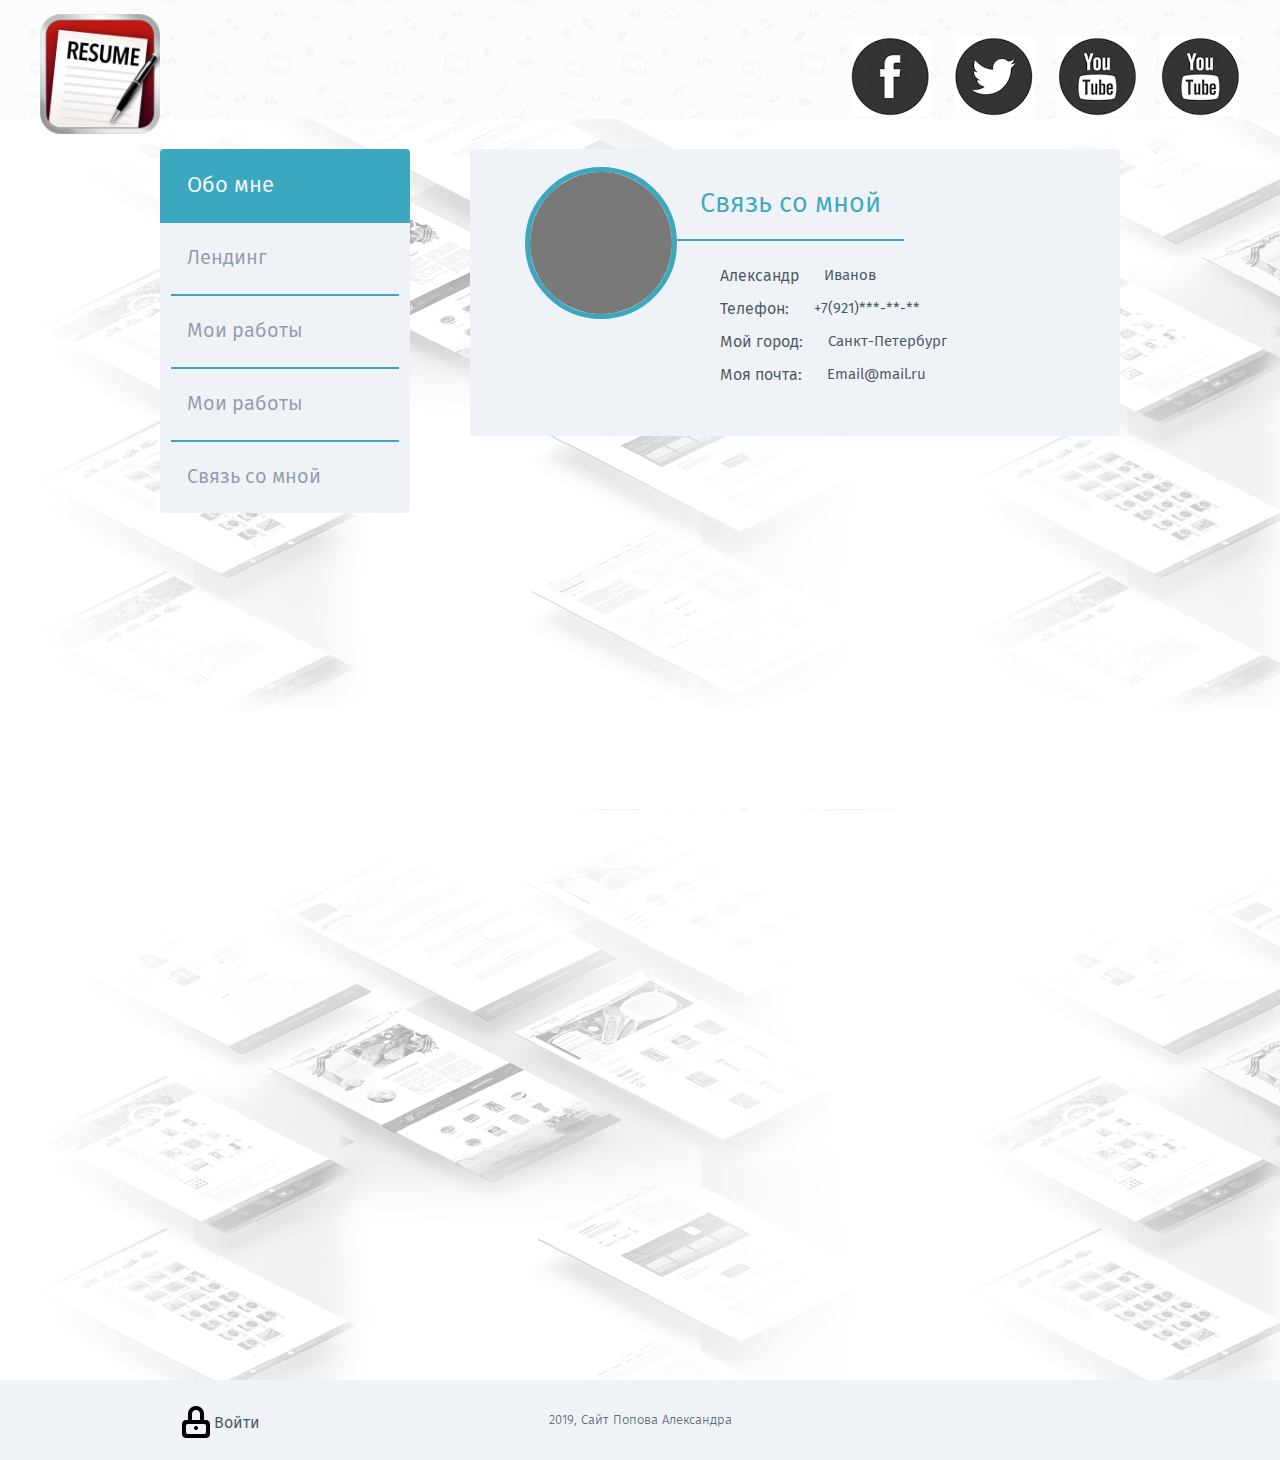
<file: contact.html>
<!-- contact.html -->
<!DOCTYPE html>
<html lang="en">
<head>
	<meta charset="UTF-8">
	<title>Главная страница</title>
	<!-- SEO -->
	<meta name="description" content="Резюме">
	<meta name="author" content="Попов Александр">
	<meta name="keywords" content="резюме">
	<!-- favicon.ico -->
	<!-- <link rel="shortcut ico" type="image/x-icon" href="/favicon.ico">
	<link rel="icon" type="image/x-icon" href="/favicon.ico"> -->
	<!-- FONTS -->
	<link rel="stylesheet" type="text/css" href="fonts/fira.css">
	
	<!-- bower CSS -->
	<link rel="stylesheet" type="text/css" href="/bower/normalize.css/normalize.css">
	<!-- CSS -->
	<link rel="stylesheet" type="text/css" href="css/main.css">
	<link rel="stylesheet" type="text/css" href="css/about-me.css">	
<!-- modernizer -->
	<script src="bower/modernizer/modernizr.js"></script>
</head>
<body>
	
	<div class="wrapper">
		<div class="main-content">
			<header class="page-header">
				<div class="container-big">
					<a class="header-logo-link">
						<img src="/img/resume.png" alt="logo" class="logo-img">
						<span class="header-logo-text">Сайт портфолио</span>
					</a>
					<ul class="socials">
						<li class="socials-item"><a href="http://vk.com" target="_blank" class="socials-link vk">vk.com</a></li>
						<li class="socials-item"><a href="http://twitter.com" target="_blank" class="socials-link tw">twitter.com</a></li>
						<li class="socials-item"><a href="http://ru-ru.facebook.com" target="_blank" class="socials-link fb">facebook</a></li>
						<li class="socials-item"><a href="http://github.com" target="_blank" class="socials-link gt">github</a>
						</li>
					</ul>
					
				</div>
				<div class="container">
					<!-- Сайдбар -->
					<aside class="sidebar">
						<nav class="navigation">
							<ul class="navigation-list">
								<li class="navigation-item current"><a href="/" class="navigation-link">Обо мне</a></li>
								<li class="navigation-item"><a href="http://www.aleksandr.eu5.net/landing/show" class="navigation-link">Лендинг</a></li>
								<li class="navigation-item"><a href="my-work.html" class="navigation-link">Мои работы</a></li>
								<li class="navigation-item"><a href="my-work.html" class="navigation-link">Мои работы</a></li>
								<li class="navigation-item"><a href="contact.html" class="navigation-link">Связь со мной</a></li>
							</ul>
						</nav>
						<adress class="contact">
						<!-- написать -->
						</adress>
					</aside>
					<!-- Изменяемый контент -->
					<div class="variable-content">
						<section class="aboutbox">
							<div class="aboutbox-body clearfix">
								<h2 class="aboutbox-header">Связь со мной</h2>
								<div class="image-wrap">
									<div class="avatar-box"><img src="img/greyfon.jpg" alt="Александр" class="avatar"></div>
								</div>
							<div class="worksheet-wrap">
								<ul class="worksheet-list">
									<li class="worksheet-item clearfix">
										<div class="worksheet-what">Александр</div>
										<div class="worksheet-info">Иванов</div>
									</li>
									<li class="worksheet-item clearfix">
										<div class="worksheet-what">Телефон:</div>
										<div class="worksheet-info">+7(921)***-**-**</div>
									</li>
									<li class="worksheet-item clearfix">
										<div class="worksheet-what">Мой город:</div>
										<div class="worksheet-info">Санкт-Петербург</div>
									</li>
									<li class="worksheet-item clearfix">
										<div class="worksheet-what">Моя почта:</div>
										<div class="worksheet-info">Email@mail.ru</div>
									</li>
									<!-- <div class="worksheet-item clearfix">
										<div class="worksheet-what">Ключевые навыки:</div>
										<div class="worksheet-skills skills"><ul class="skills-list">
											<li class="skill-item">html</li>
											<li class="skill-item">css</li>
											<li class="skill-item">javascript</li>
											<li class="skill-item">gulp</li>
											<li class="skill-item">git</li>
										</ul>
										</div>
									</div> -->
								</ul>
							</div>
						</div>
						</section>
						<!-- <div class="aboutbox"></div>
						<div class="aboutbox"></div> -->
						<!-- <section class="aboutbox">
							<h2 class="aboutbox-header">Опыт работы</h2>
							<div class="aboutbox-body">
								<ul class="aboutbox-list">
									<li class="aboutbox-item icon-college">
										<div class="where">Высшее</div>
										<div class="period">Октябрь</div>
									</li>
									<li class="aboutbox-item icon-course">
										<div class="where">Курсы</div>
										<div class="period">Ноябрь</div>
									</li>
								</ul>
							</div>
						</section> -->
					</div>
				</div>
			</header>
		</div>
	</div>
	<footer class="page-footer">
		<div class="container">
			<div class="lock"><a href="#" class="lock-inner">Войти</a></div>
			<div class="copyright">2019, Сайт Попова Александра</div>
		</div>
	</footer>

	<script src="bower/jquery/dist/jquery.js"></script>
	<script src="js/main.js"></script>
</body>
</html>
</file>
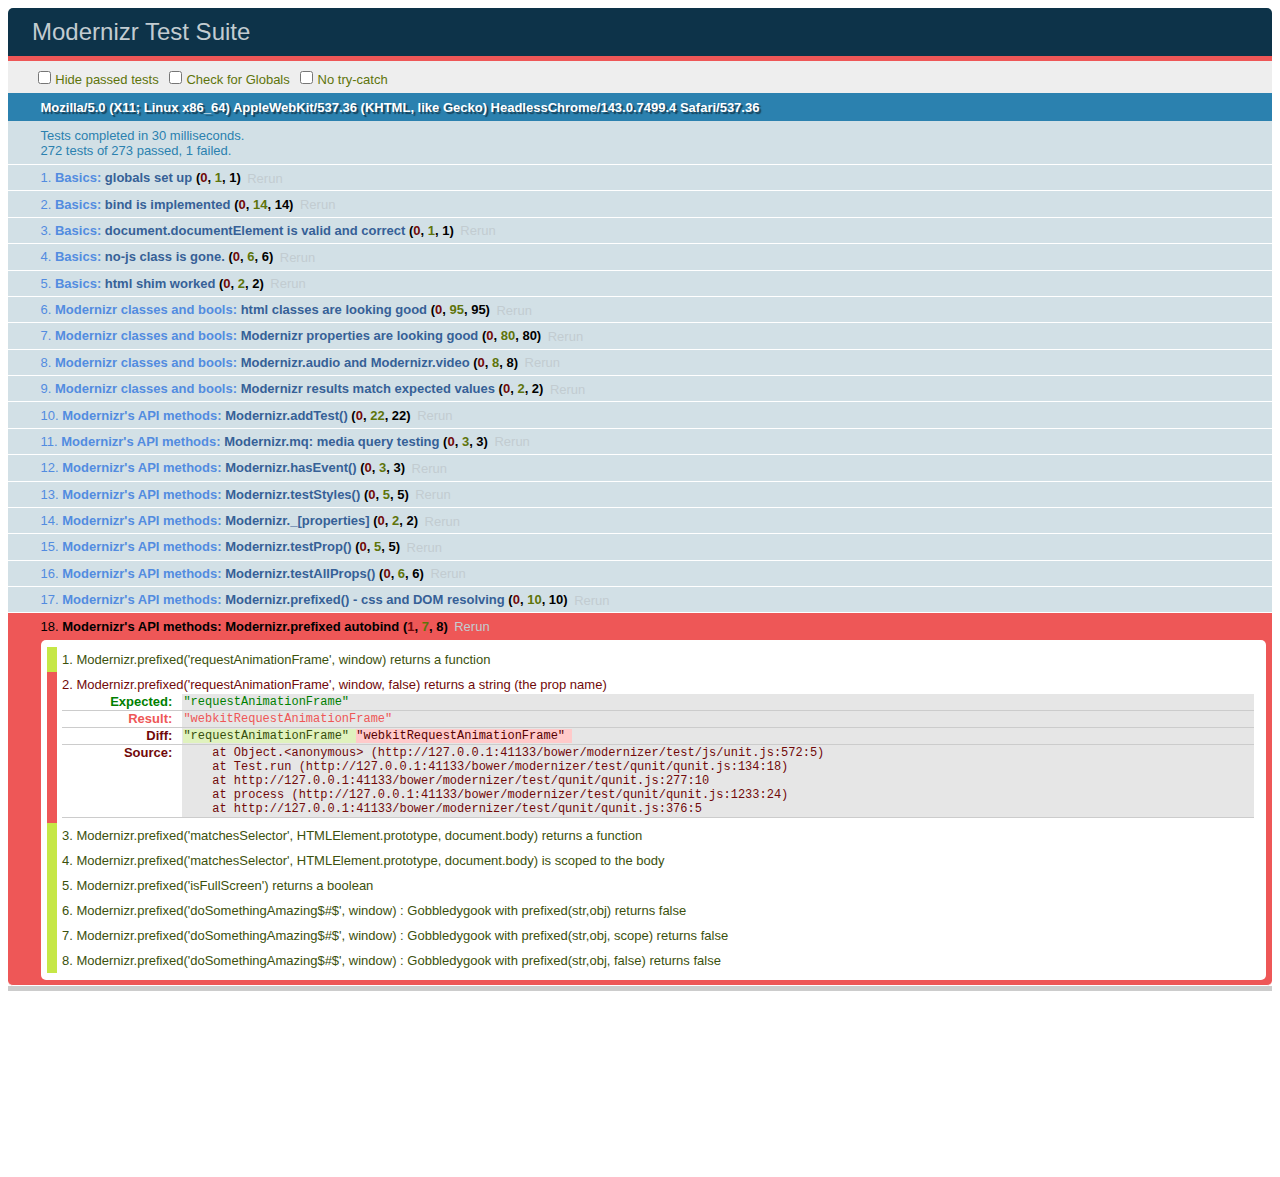
<file: bower/modernizer/test/basic.html>
<!DOCTYPE html>
<html class="+no-js no-js- no-js i-has-no-js">
<head>
  <meta charset="UTF-8">
  <title>Modernizr Test Suite</title>
  <link rel="stylesheet" href="qunit/qunit.css">
  <style>
     body { margin-bottom: 150px;}
     #testbed { font-family: Helvetica; color: #444; padding-bottom: 100px;}
     #testbed button { margin: 30px; font-size: 13px;}
     .data-notes, .offScreen { display:none;}
     table { width: 100%;}
     tbody tr:nth-child(even) td, tbody tr:nth-child(even) th {  border: 1px solid #ccc; border-left: 0; border-right: 0;}
     table td:nth-child(even), table th:nth-child(even) { background: #e6e6e6;}
     table tbody tr:hover td, table tbody tr:hover th { background: #e1e100!important;}
     td.wrong { background:red!important;}
     #html5section { visibility: hidden; }
     h1 label { display:none;}
     .output { padding: 0 0 0 16px;}
     .output ul { margin: 0;}
     .output li { color: #854747; }
     .output li.yes{color:#090;}
     .output li b{color:#000;}
     .output {font:14px/1.3 Inconsolata,Consolas,monospace;
                    -webkit-column-count: 5;
                       -moz-column-count: 5;
                            column-count: 5;}
      .output + .output { border-top: 5px solid #ccc; }
      textarea { width: 100%; min-height: 75px;}
      #caniusetrigger { font-size: 38px; font-family: monospace; display:block; }
  </style>

  <script src="https://raw.github.com/Modernizr/Modernizr/master/modernizr.js"></script>

  <script>window.Modernizr || document.write('<script src="../modernizr.js"><\/script>')</script>

  <script src="js/lib/polyfills.js"></script>
  <script src="js/lib/detect-global.js"></script>
  
  <script src="qunit/qunit.js"></script>
  <script src="js/lib/jquery-1.7b2.js"></script>
  
  <script src="js/setup.js"></script>
  
  <script src="js/unit.js"></script>
</head>
<body>
  <h1 id="qunit-header">Modernizr Test Suite</h1>
  <h2 id="qunit-banner"></h2>
  <div id="qunit-testrunner-toolbar"></div>
  <h2 id="qunit-userAgent"></h2>

  <ol id="qunit-tests"></ol>

  <div id="mod-output" class=output></div>
  <div id="mod-feattest-output" class=output></div>


  <br>
 
  <section><aside>this is an aside within a section</aside></section>
  
  
</body>
</html>
</file>
<file: bower/modernizer/test/caniuse_files/form_validation.html>
<!DOCTYPE html>
<!-- saved from url=(0045)http://tests.caniuse.com/form_validation.html -->
<html><head><meta http-equiv="Content-Type" content="text/html; charset=UTF-8"><script>
if(location.href.indexOf('?') >= 0) {
	document.write('FAIL');
}
</script>

</head><body><form action="http://tests.caniuse.com/form_validation.html?" method="post">

<input type="url" name="foo" required="">
<input type="submit" value="submit me!">

</form>
</body></html>
</file>
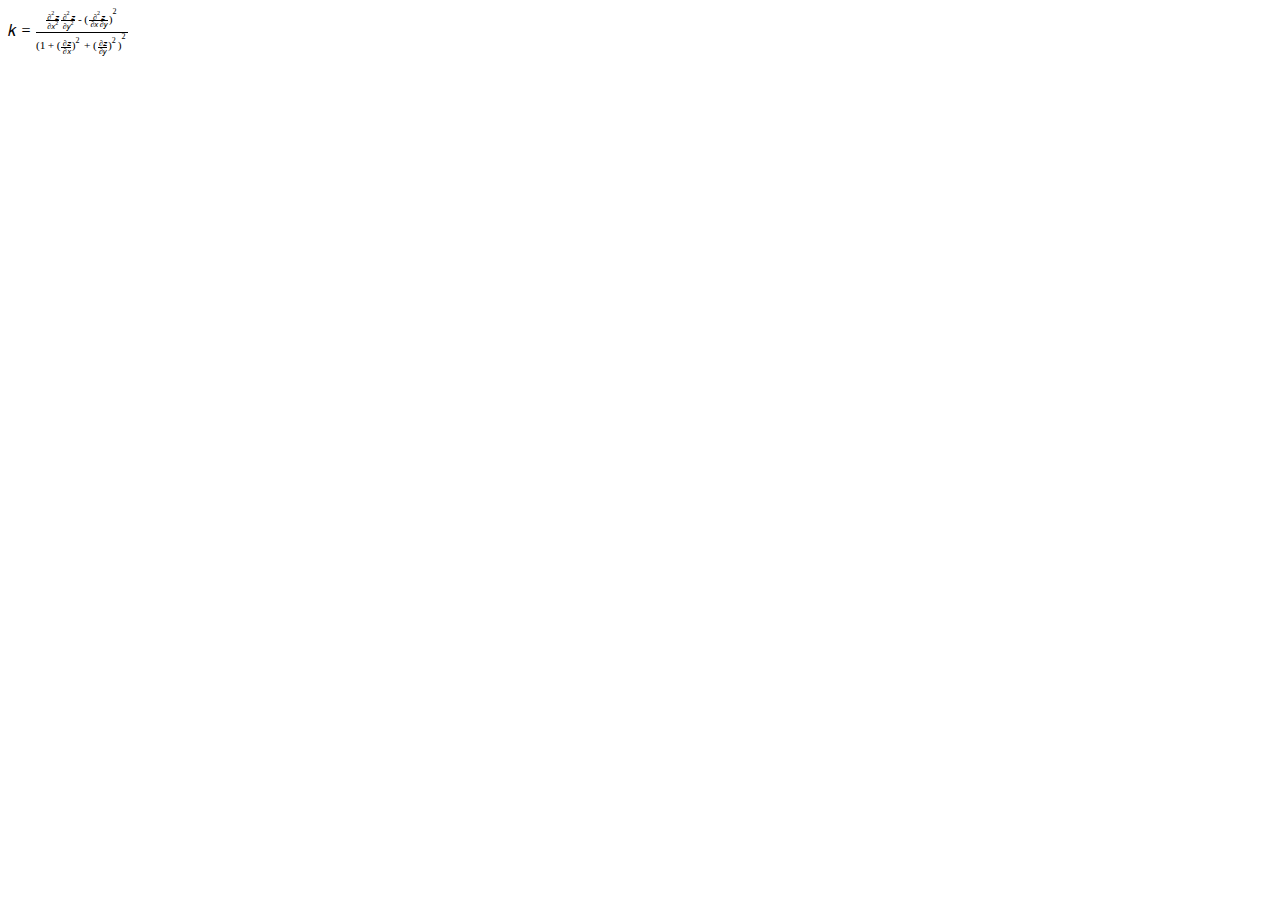
<file: bower/modernizer/test/caniuse_files/mathml.html>
<?xml version="1.0" encoding="utf-8"?>
<!DOCTYPE html PUBLIC "-//W3C//DTD XHTML 1.1 plus MathML 2.0//EN" "http://www.w3.org/Math/DTD/mathml2/xhtml-math11-f.dtd"><html xmlns="http://www.w3.org/1999/xhtml" xmlns:html="http://www.w3.org/1999/xhtml">
<head>
	<meta http-equiv="content-type" content="text/html; charset=utf-8" />
	<title>Untitled</title>
</head>
<body>
<math xmlns="http://www.w3.org/1998/Math/MathML">
<mrow>
  <mi>k</mi>
  <mo>=</mo>
  <mfrac>
    <mrow>
      <mfrac>
         <mrow>
          <msup>
            <mo>∂</mo>
            <mn>2</mn>
          </msup>
          <mi>z</mi>
        </mrow>
        <mrow>
          <mo>∂</mo>
          <msup>
            <mi>x</mi>
            <mn>2</mn>
          </msup>
        </mrow>
      </mfrac>
      <mfrac>
        <mrow>
          <msup>
            <mo>∂</mo>
            <mn>2</mn>
          </msup>
          <mi>z</mi>
        </mrow>
        <mrow>
          <mo>∂</mo>
          <msup>
            <mi>y</mi>
            <mn>2</mn>
          </msup>
        </mrow>
      </mfrac>
      <mo>-</mo>
      <msup>
        <mrow>
          <mo>(</mo>
          <mfrac>
            <mrow>
              <msup>
                <mo>∂</mo>
                <mn>2</mn>
              </msup>
              <mi>z</mi>
            </mrow>
            <mrow>
              <mo>∂</mo>
              <mi>x</mi>
              <mo>∂</mo>
              <mi>y</mi>
              </mrow>
          </mfrac>
          <mo>)</mo>
        </mrow>
        <mn>2</mn>
      </msup>
    </mrow>
    <mrow>
      <msup>
        <mrow>
          <mo>(</mo>
          <mn>1</mn>
          <mo>+</mo>
          <msup>
            <mrow>
              <mo>(</mo>
              <mfrac>
                <mrow>
                  <mo>∂</mo>
                  <mi>z</mi>
                </mrow>
                <mrow>
                  <mo>∂</mo>
                  <mi>x</mi>
                </mrow>
              </mfrac>
              <mo>)</mo>
            </mrow>
            <mn>2</mn>
          </msup>
          <mo>+</mo>
          <msup>
            <mrow>
              <mo>(</mo>
              <mfrac>
                <mrow>
                  <mo>∂</mo>
                  <mi>z</mi>
                </mrow>
                <mrow>
                  <mo>∂</mo>
                  <mi>y</mi>
                </mrow>
              </mfrac>
              <mo>)</mo>
            </mrow>
            <mn>2</mn>
          </msup>
          <mo>)</mo>
        </mrow>
        <mn>2</mn>
      </msup>
    </mrow>
  </mfrac>
</mrow>
</math>
</body>
</html>
</file>
<file: fonts/fira.css>
@font-face {
    font-family: 'fira_sanstwo';
    src: url('firasans-two.eot');
    src: url('firasans-two.eot?#iefix') format('embedded-opentype'),
         url('firasans-two.woff') format('woff'),
         url('firasans-two.ttf') format('truetype');
    font-weight: normal;
    font-style: normal;
}

@font-face {
    font-family: 'fira_sanstwo_italic';
    src: url('firasans-twoitalic.eot');
    src: url('firasans-twoitalic.eot?#iefix') format('embedded-opentype'),
         url('firasans-twoitalic.woff') format('woff'),
         url('firasans-twoitalic.ttf') format('truetype');
    font-weight: normal;
    font-style: normal;
}

@font-face {
    font-family: 'fira_sanseight';
    src: url('firasans-eight.eot');
    src: url('firasans-eight.eot?#iefix') format('embedded-opentype'),
         url('firasans-eight.woff') format('woff'),
         url('firasans-eight.ttf') format('truetype');
    font-weight: normal;
    font-style: normal;
}

@font-face {
    font-family: 'fira_sanseight_italic';
    src: url('firasans-eightitalic.eot');
    src: url('firasans-eightitalic.eot?#iefix') format('embedded-opentype'),
         url('firasans-eightitalic.woff') format('woff'),
         url('firasans-eightitalic.ttf') format('truetype');
    font-weight: normal;
    font-style: normal;
}

@font-face {
    font-family: 'fira_sanshair';
    src: url('firasans-hair.eot');
    src: url('firasans-hair.eot?#iefix') format('embedded-opentype'),
         url('firasans-hair.woff') format('woff'),
         url('firasans-hair.ttf') format('truetype');
    font-weight: normal;
    font-style: normal;
}

@font-face {
    font-family: 'fira_sanshair_italic';
    src: url('firasans-hairitalic.eot');
    src: url('firasans-hairitalic.eot?#iefix') format('embedded-opentype'),
         url('firasans-hairitalic.woff') format('woff'),
         url('firasans-hairitalic.ttf') format('truetype');
    font-weight: normal;
    font-style: normal;
}

@font-face {
    font-family: 'fira_sansthin';
    src: url('firasans-thin.eot');
    src: url('firasans-thin.eot?#iefix') format('embedded-opentype'),
         url('firasans-thin.woff') format('woff'),
         url('firasans-thin.ttf') format('truetype');
    font-weight: normal;
    font-style: normal;
}

@font-face {
    font-family: 'fira_sansthin_italic';
    src: url('firasans-thinitalic.eot');
    src: url('firasans-thinitalic.eot?#iefix') format('embedded-opentype'),
         url('firasans-thinitalic.woff') format('woff'),
         url('firasans-thinitalic.ttf') format('truetype');
    font-weight: normal;
    font-style: normal;
}

@font-face {
    font-family: 'fira_sansultralight';
    src: url('firasans-ultralight.eot');
    src: url('firasans-ultralight.eot?#iefix') format('embedded-opentype'),
         url('firasans-ultralight.woff') format('woff'),
         url('firasans-ultralight.ttf') format('truetype');
    font-weight: normal;
    font-style: normal;
}

@font-face {
    font-family: 'fira_sansultralight_italic';
    src: url('firasans-ultralightitalic.eot');
    src: url('firasans-ultralightitalic.eot?#iefix') format('embedded-opentype'),
         url('firasans-ultralightitalic.woff') format('woff'),
         url('firasans-ultralightitalic.ttf') format('truetype');
    font-weight: normal;
    font-style: normal;
}

@font-face {
    font-family: 'fira_sansextralight';
    src: url('firasans-extralight.eot');
    src: url('firasans-extralight.eot?#iefix') format('embedded-opentype'),
         url('firasans-extralight.woff') format('woff'),
         url('firasans-extralight.ttf') format('truetype');
    font-weight: normal;
    font-style: normal;
}

@font-face {
    font-family: 'fira_sansextralight_italic';
    src: url('firasans-extralightitalic.eot');
    src: url('firasans-extralightitalic.eot?#iefix') format('embedded-opentype'),
         url('firasans-extralightitalic.woff') format('woff'),
         url('firasans-extralightitalic.ttf') format('truetype');
    font-weight: normal;
    font-style: normal;
}

@font-face {
    font-family: 'fira_sanslight';
    src: url('firasans-light.eot');
    src: url('firasans-light.eot?#iefix') format('embedded-opentype'),
         url('firasans-light.woff') format('woff'),
         url('firasans-light.ttf') format('truetype');
    font-weight: normal;
    font-style: normal;
}

@font-face {
    font-family: 'fira_sanslight_italic';
    src: url('firasans-lightitalic.eot');
    src: url('firasans-lightitalic.eot?#iefix') format('embedded-opentype'),
         url('firasans-lightitalic.woff') format('woff'),
         url('firasans-lightitalic.ttf') format('truetype');
    font-weight: normal;
    font-style: normal;
}

@font-face {
    font-family: 'fira_sansbook';
    src: url('firasans-book.eot');
    src: url('firasans-book.eot?#iefix') format('embedded-opentype'),
         url('firasans-book.woff') format('woff'),
         url('firasans-book.ttf') format('truetype');
    font-weight: normal;
    font-style: normal;
}

@font-face {
    font-family: 'fira_sansbook_italic';
    src: url('firasans-bookitalic.eot');
    src: url('firasans-bookitalic.eot?#iefix') format('embedded-opentype'),
         url('firasans-bookitalic.woff') format('woff'),
         url('firasans-bookitalic.ttf') format('truetype');
    font-weight: normal;
    font-style: normal;
}

@font-face {
    font-family: 'fira_sansregular';
    src: url('firasans-regular.eot');
    src: url('firasans-regular.eot?#iefix') format('embedded-opentype'),
         url('firasans-regular.woff') format('woff'),
         url('firasans-regular.ttf') format('truetype');
    font-weight: normal;
    font-style: normal;
}

@font-face {
    font-family: 'fira_sansitalic';
    src: url('firasans-regularitalic.eot');
    src: url('firasans-regularitalic.eot?#iefix') format('embedded-opentype'),
         url('firasans-regularitalic.woff') format('woff'),
         url('firasans-regularitalic.ttf') format('truetype');
    font-weight: normal;
    font-style: normal;
}

@font-face {
    font-family: 'fira_sansmedium';
    src: url('firasans-medium.eot');
    src: url('firasans-medium.eot?#iefix') format('embedded-opentype'),
         url('firasans-medium.woff') format('woff'),
         url('firasans-medium.ttf') format('truetype');
    font-weight: normal;
    font-style: normal;
}

@font-face {
    font-family: 'fira_sansmedium_italic';
    src: url('firasans-mediumitalic.eot');
    src: url('firasans-mediumitalic.eot?#iefix') format('embedded-opentype'),
         url('firasans-mediumitalic.woff') format('woff'),
         url('firasans-mediumitalic.ttf') format('truetype');
    font-weight: normal;
    font-style: normal;
}

@font-face {
    font-family: 'fira_sanssemibold';
    src: url('firasans-semibold.eot');
    src: url('firasans-semibold.eot?#iefix') format('embedded-opentype'),
         url('firasans-semibold.woff') format('woff'),
         url('firasans-semibold.ttf') format('truetype');
    font-weight: normal;
    font-style: normal;
}

@font-face {
    font-family: 'fira_sanssemibold_italic';
    src: url('firasans-semibolditalic.eot');
    src: url('firasans-semibolditalic.eot?#iefix') format('embedded-opentype'),
         url('firasans-semibolditalic.woff') format('woff'),
         url('firasans-semibolditalic.ttf') format('truetype');
    font-weight: normal;
    font-style: normal;
}

@font-face {
    font-family: 'fira_sansbold';
    src: url('firasans-bold.eot');
    src: url('firasans-bold.eot?#iefix') format('embedded-opentype'),
         url('firasans-bold.woff') format('woff'),
         url('firasans-bold.ttf') format('truetype');
    font-weight: normal;
    font-style: normal;
}

@font-face {
    font-family: 'fira_sansbold_italic';
    src: url('firasans-bolditalic.eot');
    src: url('firasans-bolditalic.eot?#iefix') format('embedded-opentype'),
         url('firasans-bolditalic.woff') format('woff'),
         url('firasans-bolditalic.ttf') format('truetype');
    font-weight: normal;
    font-style: normal;
}

@font-face {
    font-family: 'fira_sansextrabold';
    src: url('firasans-extrabold.eot');
    src: url('firasans-extrabold.eot?#iefix') format('embedded-opentype'),
         url('firasans-extrabold.woff') format('woff'),
         url('firasans-extrabold.ttf') format('truetype');
    font-weight: normal;
    font-style: normal;
}

@font-face {
    font-family: 'fira_sansextrabold_italic';
    src: url('firasans-extrabolditalic.eot');
    src: url('firasans-extrabolditalic.eot?#iefix') format('embedded-opentype'),
         url('firasans-extrabolditalic.woff') format('woff'),
         url('firasans-extrabolditalic.ttf') format('truetype');
    font-weight: normal;
    font-style: normal;
}

@font-face {
    font-family: 'fira_sansheavy';
    src: url('firasans-heavy.eot');
    src: url('firasans-heavy.eot?#iefix') format('embedded-opentype'),
         url('firasans-heavy.woff') format('woff'),
         url('firasans-heavy.ttf') format('truetype');
    font-weight: normal;
    font-style: normal;
}

@font-face {
    font-family: 'fira_sansheavy_italic';
    src: url('firasans-heavyitalic.eot');
    src: url('firasans-heavyitalic.eot?#iefix') format('embedded-opentype'),
         url('firasans-heavyitalic.woff') format('woff'),
         url('firasans-heavyitalic.ttf') format('truetype');
    font-weight: normal;
    font-style: normal;
}

@font-face {
    font-family: 'fira_sansultra';
    src: url('firasans-ultra.eot');
    src: url('firasans-ultra.eot?#iefix') format('embedded-opentype'),
         url('firasans-ultra.woff') format('woff'),
         url('firasans-ultra.ttf') format('truetype');
    font-weight: normal;
    font-style: normal;
}

@font-face {
    font-family: 'fira_sansultra_italic';
    src: url('firasans-ultraitalic.eot');
    src: url('firasans-ultraitalic.eot?#iefix') format('embedded-opentype'),
         url('firasans-ultraitalic.woff') format('woff'),
         url('firasans-ultraitalic.ttf') format('truetype');
    font-weight: normal;
    font-style: normal;
}

@font-face {
    font-family: 'fira_monobold';
    src: url('firamono-bold.eot');
    src: url('firamono-bold.eot?#iefix') format('embedded-opentype'),
         url('firamono-bold.woff') format('woff'),
         url('firamono-bold.ttf') format('truetype');
    font-weight: normal;
    font-style: normal;
}

@font-face {
    font-family: 'fira_monoregular';
    src: url('firamono-regular.eot');
    src: url('firamono-regular.eot?#iefix') format('embedded-opentype'),
         url('firamono-regular.woff') format('woff'),
         url('firamono-regular.ttf') format('truetype');
    font-weight: normal;
    font-style: normal;
}
</file>
<file: css/main.css>
html {
height: 100%;
}
body {
	height: 100%;
	background: url(/img/background.jpg) repeat;
	font: normal 1em 'fira_sanslight';
	color:#4a545d;
}
/*прибьем футер*/
.wrapper{
	position: relative;
	min-height: 100%;
	min-width: 970px;
	height: auto!important;
}
.wrapper:after {
	content: "";
	height: 80px;
	display: block;
}
.page-footer {
	min-width: 970px;
	height: 80px;
	margin-top: 480px;
}
/*конец футер прибьем*/
.page-footer{
	/*background: #eff3f7 url(../img/pattern.png) top content no-repeat;*/
	background-color: #eff3f7;
	font-family: 'fira_sanslight';
	color: #4a545d;
}
/*Шапка*/
.logo-img {
	margin-top: -25px;
	height: 120px;
	width: 120px;
}
.container-big {
	max-width: 1200px;
	min-width: 960px;
	height: 100%;
	margin: 0 auto;
	position: relative;
}
.page-header {
	height: 119px;
	background: url(/img/pattern.png) center repeat;
	/*background-color: white;#4a545d*/
	position: relative;
	margin-bottom: 39px;
}
.page-header .header-logo-link{
	position: absolute;
	top: 39px;
	left: 0;
}
.page-header .header-logo-text{
	position: absolute;
	left: -9999px;
}
.page-header .socials{
	position: absolute;
	right: 0;
	top: 36px;
}
   /*шапка конец*/
   /*Блок социальных иконок*/
.socials{
	margin: 0;
	padding: 0;
	min-width: 260px;
}
.socials .socials-item {
	list-style: none;
	display: inline-block;
	height: 80px;
	width: 80px;
	margin-left: 19px;
}
.socials .socials-item:first-child {
	margin-left: 0;
}
.socials .socials-link {
	display: block;
	height: 100%;
	width: 100%;
	text-indent: -9999px;
	background: url(/img/social.gif) no-repeat;
	/*background-color: green;*/
}
.socials .socials-link.vk {background-position: -20px -25px;}
.socials .socials-link.tw {background-position: -120px -25px;}
.socials .socials-link.fb {background-position: -220px -25px;}
.socials .socials-link.gt {background-position: -220px -25px;}
.socials .socials-link:hover {background-position-y: -133px;}
/*.socials .socials-link:hover {background-color: grey;}*/

/*Сайдбар*/
.sidebar {
	width: 250px;
	float: left;
}

/*Навигация*/
.navigation {
	overflow: hidden;
	background: #eff3f7;
	border-radius: 4px;
	margin-bottom: 26px;
}
.navigation .navigation-list {
	list-style: none;
	margin: 0;
	padding: 0;
}
.navigation .navigation-item {
	border-top: 2px solid #3ba8c0;
	margin: 0 11px;
}
.navigation .navigation-item:first-child{
	border-top: none;
}
.navigation .navigation-item.current {
	background: #3ba8c0;
	margin: 0;
	border-bottom: none;
	padding-left: 11px;
	margin-bottom:-2px;
}
.navigation .navigation-item.current .navigation-link{
	color: #f9fafb;
	font-size: 22px;
}
.navigation .navigation-link{
	font-family: 'fira_sansbook';
	display: block;
	font-size: 20px;
	text-decoration: none;
	color: #959aa8;
	margin-left: 16px;
	padding: 20px 0px;
}
.navigation .navigation-link:hover{
	color: #3ba8c0;
}
/*Навигация конец*/
/*Главная область*/

.variable-content{
	width: 650px;
	float: right;
}

   /*Блок социальных иконок конец*/
.page-footer .container {
	padding-top: 23px;
	position: relative;
}
.page-footer .copyright {
	margin: 0 180px;
	padding-top: 7px;
	text-align: center;
	font-size: 13px;
}
/*Логин*/
.page-footer .lock{
	position: absolute;
	top: 26px;
	left: 20px;
}
.lock .lock-inner {
	display: block;
	height: 40px;
	font-family: 'fira_sansbook';
	font-size: 16px;
	line-height: 2.2;
	color: #4a545d;
	text-decoration: none;
	background: url(/img/locked.png) no-repeat;
	/*background-position: -20px 5px;*/
	/*background-color: violet;*/
	padding-left: 34px;
}
.lock .lock-inner:hover{
	/*text-decoration: underline;*/
	/*background-color: grey;*/
	background: url(/img/padlock.png) no-repeat;
}
/*футер конец*/
/*логин -конец*/

/*общие классы*/
.container {
	width: 960px;
	margin: 30px auto;
	
}
.text-center {
	text-align: center;
}
.pull-left {
	float: left;
}
.pull-right {
	float: right;
}
/*clearfix*/
.container:before, .clearfix:before,
.container:after, .clearfix:after {
	content: " ";
	display: table;
}
.container:after, .clearfix:after {
	clear: both;
}
/*clearfix конец*/
/*общие классы конец*/
</file>
<file: css/about-me.css>
/*Общие стили для всех секций*/
.aboutbox{
	background: #eff3f7;
	border-radius: 4px;
	margin-bottom: 26px;
}
.aboutbox .aboutbox-header {
	font-family: 'fira_sansbook';
	font-size: 27px;
	font-weight: normal;
	color: #3ba8c0;
	border-bottom: 2px #3ba8c0 solid;
	margin 0 0 23px 0;
	padding: 13px 23px;
	display: inline-block;
}
.aboutbox-body{
	padding-bottom: 40px;
}
/*Общие стили для всех секций конец*/

/*Лицо*/
.image-wrap{
	float: left;
	margin-left: 55px;
	margin-top: 18px;
}
.avatar-box{
	width: 142px;
	height: 142px;
	border-radius: 50% 50%;
	overflow: hidden;
	border: 5px solid #3ba8c0;
}
.aboutbox .worksheet-wrap{
	float: right;
	width: 400px;
}
.worksheet-info{
	font-family: 'fira_sansbook';
	font-size: 15px;
	overflow: hidden;
	max-width: 218px;
	float: left;
	margin-left: 25px;
}
.worksheet-skills{
	font-family: 'fira_sansbook';
	font-size: 15px;
	overflow: hidden;
	float: left;
	margin-left: 25px;
	max-width: 218px;
}
.worksheet-list{
	list-style: none;
	padding: 0;
	margin: 0;
}
.worksheet-item{
	margin-bottom: 8px;
}
.worksheet-what {
	font-family: 'fira_sansbook';
	font-size: 16px;
	float: left;
}
.skill-list {
	width: 224px;
	padding: 0;
	list-style: none;
}
.skill-item {
	display: inline-block;
	font-family: 'fira_sansbook';
	/*background: #3ba8c0;*/
	/* Permalink - use to edit and share this gradient: https://colorzilla.com/gradient-editor/#1e5799+0,2989d8+50,207cca+51,7db9e8+100;Blue+Gloss+Default */
	background: #1e5799; /* Old browsers */
	background: -moz-linear-gradient(top,  #1e5799 0%, #2989d8 50%, #207cca 51%, #7db9e8 100%); /* FF3.6-15 */
	background: -webkit-linear-gradient(top,  #1e5799 0%,#2989d8 50%,#207cca 51%,#7db9e8 100%); /* Chrome10-25,Safari5.1-6 */
	background: linear-gradient(to bottom,  #1e5799 0%,#2989d8 50%,#207cca 51%,#7db9e8 100%); /* W3C, IE10+, FF16+, Chrome26+, Opera12+, Safari7+ */
	filter: progid:DXImageTransform.Microsoft.gradient( startColorstr='#1e5799', endColorstr='#7db9e8',GradientType=0 ); /* IE6-9 */
	border-radius: 4px;
	padding: 0 7px;
	margin-right: 6px;
	color: white;
	display: inline-block;
	line-height: 1.2;
	min-width: 40px;
	text-align: center;
}

.aboutbox .aboutbox-item{
	padding: 0 0 0 76px;
	margin-bottom: 20px;
}
.aboutbox .aboutbox-item:last-child{
	margin-bottom: 0;
}
.aboutbox-item .where{
	font-family: 'fira_sansbook';
}
.aboutbox-item .period{
	font-family: 'fira_sanslight';
	font-size: 15px;
	line-height: 1;
}
.aboutbox-item.icon-work{
	background: url(img/fon10.png);
}
.aboutbox-item.icon-college{
	background: url(img/fon10.png);
}
.aboutbox-item.icon-course{
	background: url(img/fon10.png);
}
</file>
<file: bower/modernizer/test/qunit/qunit.css>
/**
 * QUnit v1.9.0 - A JavaScript Unit Testing Framework
 *
 * http://docs.jquery.com/QUnit
 *
 * Copyright (c) 2012 John Resig, Jörn Zaefferer
 * Dual licensed under the MIT (MIT-LICENSE.txt)
 * or GPL (GPL-LICENSE.txt) licenses.
 */

/** Font Family and Sizes */

#qunit-tests, #qunit-header, #qunit-banner, #qunit-testrunner-toolbar, #qunit-userAgent, #qunit-testresult {
	font-family: "Helvetica Neue Light", "HelveticaNeue-Light", "Helvetica Neue", Calibri, Helvetica, Arial, sans-serif;
}

#qunit-testrunner-toolbar, #qunit-userAgent, #qunit-testresult, #qunit-tests li { font-size: small; }
#qunit-tests { font-size: smaller; }


/** Resets */

#qunit-tests, #qunit-tests ol, #qunit-header, #qunit-banner, #qunit-userAgent, #qunit-testresult {
	margin: 0;
	padding: 0;
}


/** Header */

#qunit-header {
	padding: 0.5em 0 0.5em 1em;

	color: #8699a4;
	background-color: #0d3349;

	font-size: 1.5em;
	line-height: 1em;
	font-weight: normal;

	border-radius: 5px 5px 0 0;
	-moz-border-radius: 5px 5px 0 0;
	-webkit-border-top-right-radius: 5px;
	-webkit-border-top-left-radius: 5px;
}

#qunit-header a {
	text-decoration: none;
	color: #c2ccd1;
}

#qunit-header a:hover,
#qunit-header a:focus {
	color: #fff;
}

#qunit-testrunner-toolbar label {
	display: inline-block;
	padding: 0 .5em 0 .1em;
}

#qunit-banner {
	height: 5px;
}

#qunit-testrunner-toolbar {
	padding: 0.5em 0 0.5em 2em;
	color: #5E740B;
	background-color: #eee;
}

#qunit-userAgent {
	padding: 0.5em 0 0.5em 2.5em;
	background-color: #2b81af;
	color: #fff;
	text-shadow: rgba(0, 0, 0, 0.5) 2px 2px 1px;
}


/** Tests: Pass/Fail */

#qunit-tests {
	list-style-position: inside;
}

#qunit-tests li {
	padding: 0.4em 0.5em 0.4em 2.5em;
	border-bottom: 1px solid #fff;
	list-style-position: inside;
}

#qunit-tests.hidepass li.pass, #qunit-tests.hidepass li.running  {
	display: none;
}

#qunit-tests li strong {
	cursor: pointer;
}

#qunit-tests li a {
	padding: 0.5em;
	color: #c2ccd1;
	text-decoration: none;
}
#qunit-tests li a:hover,
#qunit-tests li a:focus {
	color: #000;
}

#qunit-tests ol {
	margin-top: 0.5em;
	padding: 0.5em;

	background-color: #fff;

	border-radius: 5px;
	-moz-border-radius: 5px;
	-webkit-border-radius: 5px;
}

#qunit-tests table {
	border-collapse: collapse;
	margin-top: .2em;
}

#qunit-tests th {
	text-align: right;
	vertical-align: top;
	padding: 0 .5em 0 0;
}

#qunit-tests td {
	vertical-align: top;
}

#qunit-tests pre {
	margin: 0;
	white-space: pre-wrap;
	word-wrap: break-word;
}

#qunit-tests del {
	background-color: #e0f2be;
	color: #374e0c;
	text-decoration: none;
}

#qunit-tests ins {
	background-color: #ffcaca;
	color: #500;
	text-decoration: none;
}

/*** Test Counts */

#qunit-tests b.counts                       { color: black; }
#qunit-tests b.passed                       { color: #5E740B; }
#qunit-tests b.failed                       { color: #710909; }

#qunit-tests li li {
	padding: 5px;
	background-color: #fff;
	border-bottom: none;
	list-style-position: inside;
}

/*** Passing Styles */

#qunit-tests li li.pass {
	color: #3c510c;
	background-color: #fff;
	border-left: 10px solid #C6E746;
}

#qunit-tests .pass                          { color: #528CE0; background-color: #D2E0E6; }
#qunit-tests .pass .test-name               { color: #366097; }

#qunit-tests .pass .test-actual,
#qunit-tests .pass .test-expected           { color: #999999; }

#qunit-banner.qunit-pass                    { background-color: #C6E746; }

/*** Failing Styles */

#qunit-tests li li.fail {
	color: #710909;
	background-color: #fff;
	border-left: 10px solid #EE5757;
	white-space: pre;
}

#qunit-tests > li:last-child {
	border-radius: 0 0 5px 5px;
	-moz-border-radius: 0 0 5px 5px;
	-webkit-border-bottom-right-radius: 5px;
	-webkit-border-bottom-left-radius: 5px;
}

#qunit-tests .fail                          { color: #000000; background-color: #EE5757; }
#qunit-tests .fail .test-name,
#qunit-tests .fail .module-name             { color: #000000; }

#qunit-tests .fail .test-actual             { color: #EE5757; }
#qunit-tests .fail .test-expected           { color: green;   }

#qunit-banner.qunit-fail                    { background-color: #EE5757; }


/** Result */

#qunit-testresult {
	padding: 0.5em 0.5em 0.5em 2.5em;

	color: #2b81af;
	background-color: #D2E0E6;

	border-bottom: 1px solid white;
}
#qunit-testresult .module-name {
	font-weight: bold;
}

/** Fixture */

#qunit-fixture {
	position: absolute;
	top: -10000px;
	left: -10000px;
	width: 1000px;
	height: 1000px;
}
</file>
